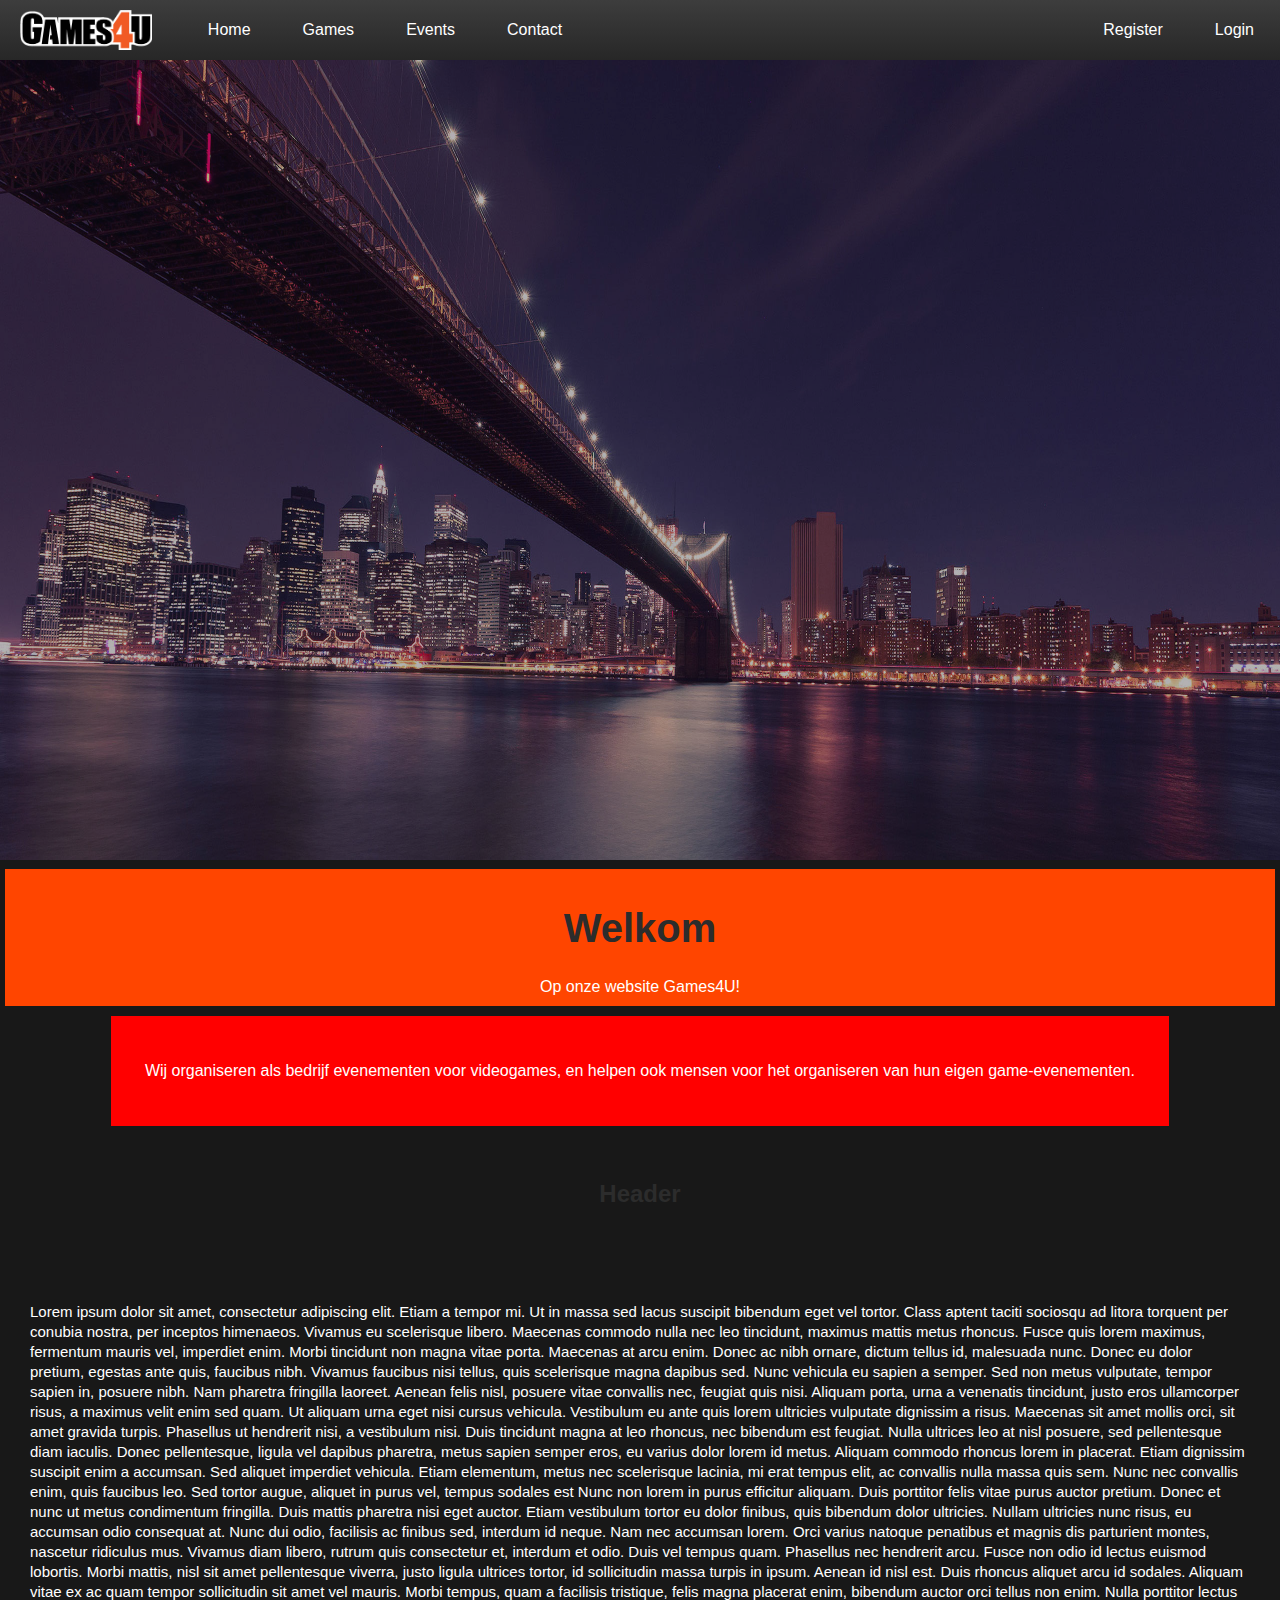
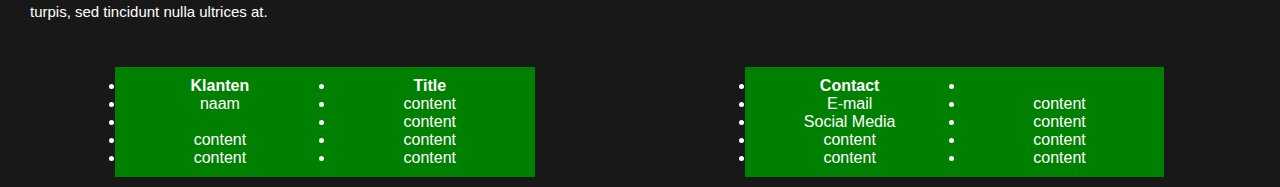
<file: index.html>
<!doctype HTML>
<html>
  <head>
    <title></title>
    <link rel="stylesheet" type="text/css" href="css/grid.css">
    <link rel="stylesheet" type="text/css" href="css/index.css">
    <link rel="stylesheet" type="text/css" href="css/nav.css">
    <link rel="stylesheet" type="text/css" href="css/text.css">
    <link rel="stylesheet" type="text/css" href="css/input.css">
    <link rel="stylesheet" type="text/css" href="css/spacers.css">
  </head>
  <body>

    <nav>
      <a href="index.html"><img class="logo float-left" src="img/games4u_300.png"></a>
      <ul class="float-left">
        <li class="float-left"><a href="index.html">Home</a></li>
        <li class="float-left"><a href="games.html">Games</a></li>
        <li class="float-left"><a href="events.html">Events</a></li>
        <li class="float-left"><a href="contact.html">Contact</a></li>
      </ul>
      <ul class="float-right">
        <li class="float-right">Login</li>
        <li class="float-right">Register</li>
      </ul>
    </nav>
    <div class="full-container" max-width="100%"height"800px"> 
        <img id="slider"width="100%"height="800px"/>
    </div>
  
    <div class="container">
      <div class="row">
        <div class="col-12 bg-orangered p-2 text-center"><h1>Welkom</h1>
          Op onze website Games4U!</div>
      </div>

      <div class="row">
        <div class="col-1 p-2">&nbsp;</div>
        <div class="col-10 bg-red p-2 text-center">
            
            <br>
            <br>
            Wij organiseren als bedrijf evenementen voor videogames, en helpen ook 
            mensen voor het organiseren van hun eigen game-evenementen.
            <br>
            <br>
            <br>
            
        </div>
        <div class="col-1 p-2">&nbsp;</div>
      </div>

        <div class="row">
          <div class="col-12 header p-4">
                
            <h3 class="text-center">
              Header
            </h3>
            
          </div>
          
        </div>

        <div class="row">
          
          <div class="col-12 content p-5">
            <p>
                Lorem ipsum dolor sit amet, consectetur adipiscing elit. Etiam a tempor mi. Ut in massa sed lacus suscipit bibendum eget vel tortor. Class aptent taciti sociosqu ad litora torquent per conubia nostra, per inceptos himenaeos. Vivamus eu scelerisque libero. Maecenas commodo nulla nec leo tincidunt, maximus mattis metus rhoncus. Fusce quis lorem maximus, fermentum mauris vel, imperdiet enim. Morbi tincidunt non magna vitae porta.
                Maecenas at arcu enim. Donec ac nibh ornare, dictum tellus id, malesuada nunc. Donec eu dolor pretium, egestas ante quis, faucibus nibh. Vivamus faucibus nisi tellus, quis scelerisque magna dapibus sed. Nunc vehicula eu sapien a semper. Sed non metus vulputate, tempor sapien in, posuere nibh. Nam pharetra fringilla laoreet. Aenean felis nisl, posuere vitae convallis nec, feugiat quis nisi. Aliquam porta, urna a venenatis tincidunt, justo eros ullamcorper risus, a maximus velit enim sed quam. Ut aliquam urna eget nisi cursus vehicula. Vestibulum eu ante quis lorem ultricies vulputate dignissim a risus. Maecenas sit amet mollis orci, sit amet gravida turpis.
                Phasellus ut hendrerit nisi, a vestibulum nisi. Duis tincidunt magna at leo rhoncus, nec bibendum est feugiat. Nulla ultrices leo at nisl posuere, sed pellentesque diam iaculis. Donec pellentesque, ligula vel dapibus pharetra, metus sapien semper eros, eu varius dolor lorem id metus. Aliquam commodo rhoncus lorem in placerat. Etiam dignissim suscipit enim a accumsan. Sed aliquet imperdiet vehicula. Etiam elementum, metus nec scelerisque lacinia, mi erat tempus elit, ac convallis nulla massa quis sem. Nunc nec convallis enim, quis faucibus leo. Sed tortor augue, aliquet in purus vel, tempus sodales est
                Nunc non lorem in purus efficitur aliquam. Duis porttitor felis vitae purus auctor pretium. Donec et nunc ut metus condimentum fringilla. Duis mattis pharetra nisi eget auctor. Etiam vestibulum tortor eu dolor finibus, quis bibendum dolor ultricies. Nullam ultricies nunc risus, eu accumsan odio consequat at. Nunc dui odio, facilisis ac finibus sed, interdum id neque.
                Nam nec accumsan lorem. Orci varius natoque penatibus et magnis dis parturient montes, nascetur ridiculus mus. Vivamus diam libero, rutrum quis consectetur et, interdum et odio. Duis vel tempus quam. Phasellus nec hendrerit arcu. Fusce non odio id lectus euismod lobortis. Morbi mattis, nisl sit amet pellentesque viverra, justo ligula ultrices tortor, id sollicitudin massa turpis in ipsum. Aenean id nisl est. Duis rhoncus aliquet arcu id sodales. Aliquam vitae ex ac quam tempor sollicitudin sit amet vel mauris. Morbi tempus, quam a facilisis tristique, felis magna placerat enim, bibendum auctor orci tellus non enim. Nulla porttitor lectus turpis, sed tincidunt nulla ultrices at.
            </p>
          </div>
      <div class="row">
        <div class="col-1 p-2">&nbsp;</div>
        <div class="col-2 bg-green p-2 text-center">
          <li><strong>Klanten</strong></li>
          <li>naam</li>
          <li></li>
          <li>content</li>
          <li>content</li>
        </div>
        <div class="col-2 bg-green p-2 text-center">
          <li><strong>Title</strong></li>
          <li>content</li>
          <li>content</li>
          <li>content</li>
          <li>content</li>
        </div>
        <div class="col-2 p-2">&nbsp;</div>
        <div class="col-2 bg-green p-2 text-center"><li><strong>Contact</strong></li>
          <li>E-mail</li>
          <li>Social Media</li>
          <li>content</li>
          <li>content</li>
        </div>
        <div class="col-2 bg-green p-2 text-center"><li><strong></strong></li>
          <li>content</li>
          <li>content</li>
          <li>content</li>
          <li>content</li>
        </div>
        <div class="col-1 p-2">&nbsp;</div>
        
      </div>
      
    </div>
    
  </body>
  <script src="js/slider.js"></script>
</html>
</file>
<file: css/grid.css>
/* Overal framework. Discuss before changing */

.container {
    width: 100%;
    height: 100%;
    margin: 0;
    padding: 0;
}

.row {
    float: left;    
    width: 100%;  
    padding: 5px !important;
    box-sizing: border-box; 
    margin: 0px;  
}

.row:first-child{
    padding-left: 10px;
}

.row:last-child{
    padding-right: 10px;
}

.fill {
    width: 100%;
}

.spacer {
    height: 10px;
    width: 100%;
}

.float-left {
    float: left;
}

.float-right {
    float: right;
}

.seperator {
    float: left;
    height: 1px;
    width: 100%;
    margin-top: 15px;
    margin-bottom: 2px;
    border-bottom:1px solid #969696;
    box-sizing: border-box;
}

[class*="col-"] {
    float: left;
    padding: 0px 5px 0px 5px;
    box-sizing: border-box;
}

.col-1 { width: 8.33%; }
.col-2 { width: 16.66%; }
.col-3 { width: 25%; }
.col-4 { width: 33.33%; }
.col-5 { width: 41.66%; }
.col-6 { width: 50%; }
.col-7 { width: 58.33%; }
.col-8 { width: 66.66%; }
.col-9 { width: 75%; }
.col-10 { width: 83.33%; }
.col-11 { width: 91.66%; }
.col-12 { width: 100%; }

.bg-red {
    background-color: red;
}

.bg-orangered {
    background-color: orangered;
}

.bg-yellow {
    background-color: yellow;
}

.bg-green {
    background-color: green;
}
.bg-blue {
    background-color: blue;
}

.bg-green {
    background-color: green;
}

.bg-pink {
    background-color: pink;
}

.bg-purple {
    background-color: purple;
}
.bg-grey {
    background-color: grey;
}
</file>
<file: css/index.css>
/* Defaults overwrite */

html {
    min-height: 100%;
    min-width: 100%;
}

body {
    margin: 0;
    font-family: 'Open Sans', sans-serif;
    color: white;
    height: 100%;
    width: 100%;
    background-color: rgb(24, 24, 24);
}
@-webkit-keyframes fadeIn {
    to {
      opacity: 1;
    }
  }
  
  @keyframes fadeIn {
    to {
      opacity: 1;
    }
  }
  
  .fade-in {
      -webkit-animation: fadeIn .5s ease-in 1 forwards;
    animation: fadeIn .5s ease-in 1 forwards;
    opacity: 0;
  }
</file>
<file: css/nav.css>
/* Navigation bar related classes */

nav {
    height: 60px;
    background: linear-gradient(rgb(61, 61, 61), rgb(39, 39, 39));
}

nav ul {
    list-style-type: none;
    display: inline-block;
    margin: 0px 0px 0px 30px;
    padding: 0;
    overflow: hidden;
}

nav li {
    margin: 0;
    margin: 0px 5px 0px 5px;
    padding: 21px;
    cursor: pointer;
}

nav li a {
  color: white;
  text-decoration: none;
  width: 100%;
  height: 100%
}

nav li:hover {
  padding: 21px;
  background-color: rgba(255, 60, 0, 0.753);
}

.logo {
  margin-top: 10px;
  cursor: pointer;
  padding: 5px;
  margin-left: 20px;
  height: 40px;
  padding: 0px;
}
</file>
<file: css/text.css>
/* Text related classes */

h1, h2, h3, h4, h5, h6 {
    color: rgb(44, 44, 44);
}

h1 {
    font-size: 40px;
}

h2 {
    font-size: 30px;
}

h3 {
    font-size: 24px;
}

h4 {
    font-size: 22px;
}

h5 {
    font-size: 18px;
}

h6 {
    font-size: 14px;
}

p {
    font-size: 15px;
    line-height: 20px;
}

.text-center {
    text-align: center;
}
</file>
<file: css/input.css>
/* Input field related classes */
</file>
<file: css/spacers.css>
/* Padding and margin classes */

.p-1 {
    padding: 5px;
}

.p-2 {
    padding: 10px;
}

.p-3 {
    padding: 15px;
}

.p-4 {
    padding: 20px;
}

.p-5 {
    padding: 25px;
}

.m-1 {
    margin: 5px;
}

.m-1 {
    margin: 10px;
}

.m-1 {
    margin: 15px;
}

.m-1 {
    margin: 20px;
}

.m-1 {
    margin: 25px;
}
</file>
